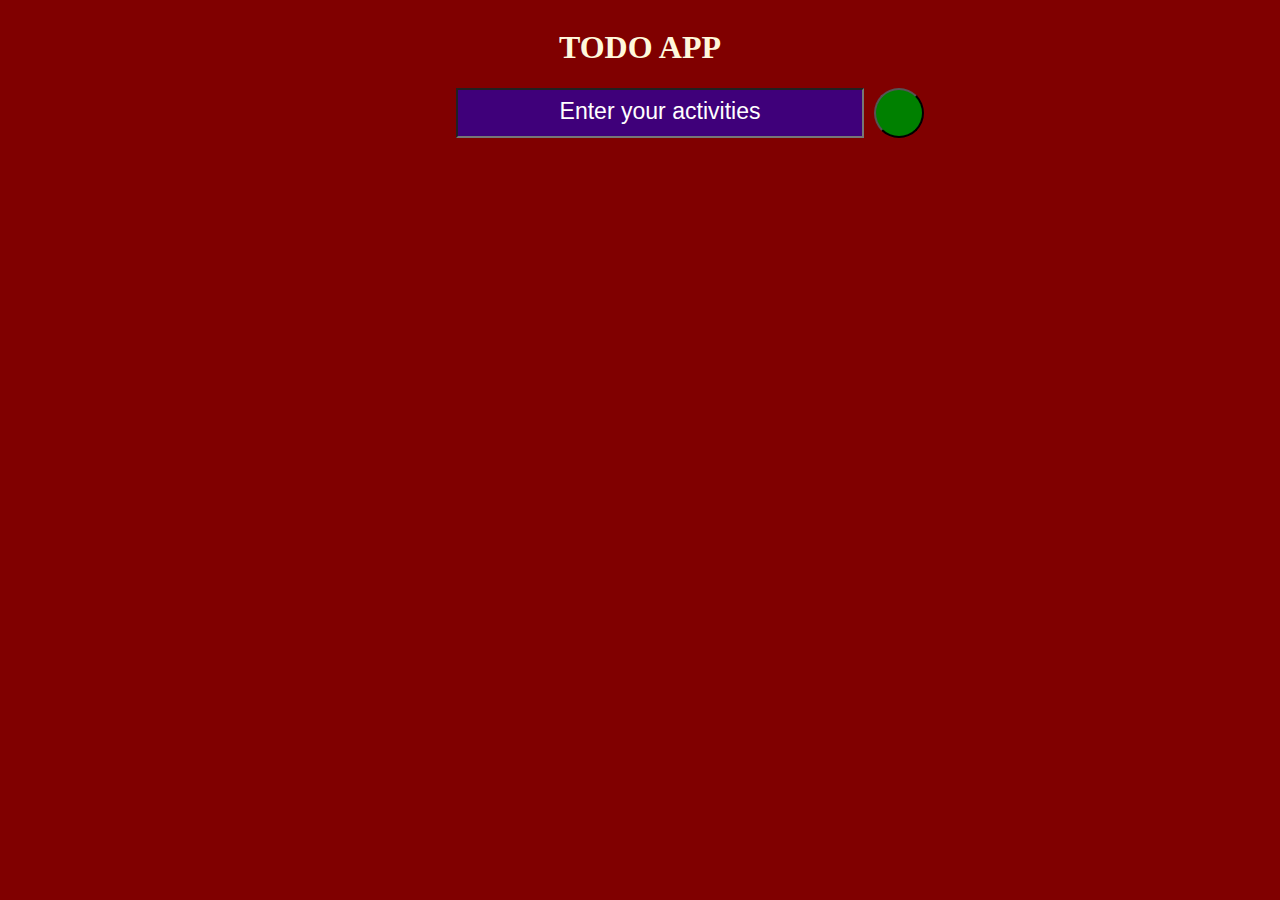
<file: index.html>
<!DOCTYPE html>
<html lang="en">
  <head>
    <meta charset="UTF-8" />
    <meta http-equiv="X-UA-Compatible" content="IE=edge" />
    <meta name="viewport" content="width=device-width, initial-scale=1.0" />
    <title>Todo List App</title>
    <link rel="stylesheet" href="https://cdnjs.cloudflare.com/ajax/libs/font-awesome/6.4.2/css/all.min.css" integrity="sha512-z3gLpd7yknf1YoNbCzqRKc4qyor8gaKU1qmn+CShxbuBusANI9QpRohGBreCFkKxLhei6S9CQXFEbbKuqLg0DA==" crossorigin="anonymous" referrerpolicy="no-referrer" />
    <link rel="stylesheet" href="todo.css" />
  </head>
  <body>
    <h1>TODO APP</h1>
    <div>
      <input type="text" placeholder="Enter your activities">
      <button id="plus"><i class="fa-solid fa-plus"></i></button>
      
    </div>
    <ul>
      <!-- <li>Hi  <button class="minus"><i class="fa-solid fa-minus"></i></button></li>
      <li>Hello  <button class="minus"><i class="fa-solid fa-minus"></i></button></li> -->
    </ul>
    <script src="todo.js"></script>
  </body>
</html>
</file>
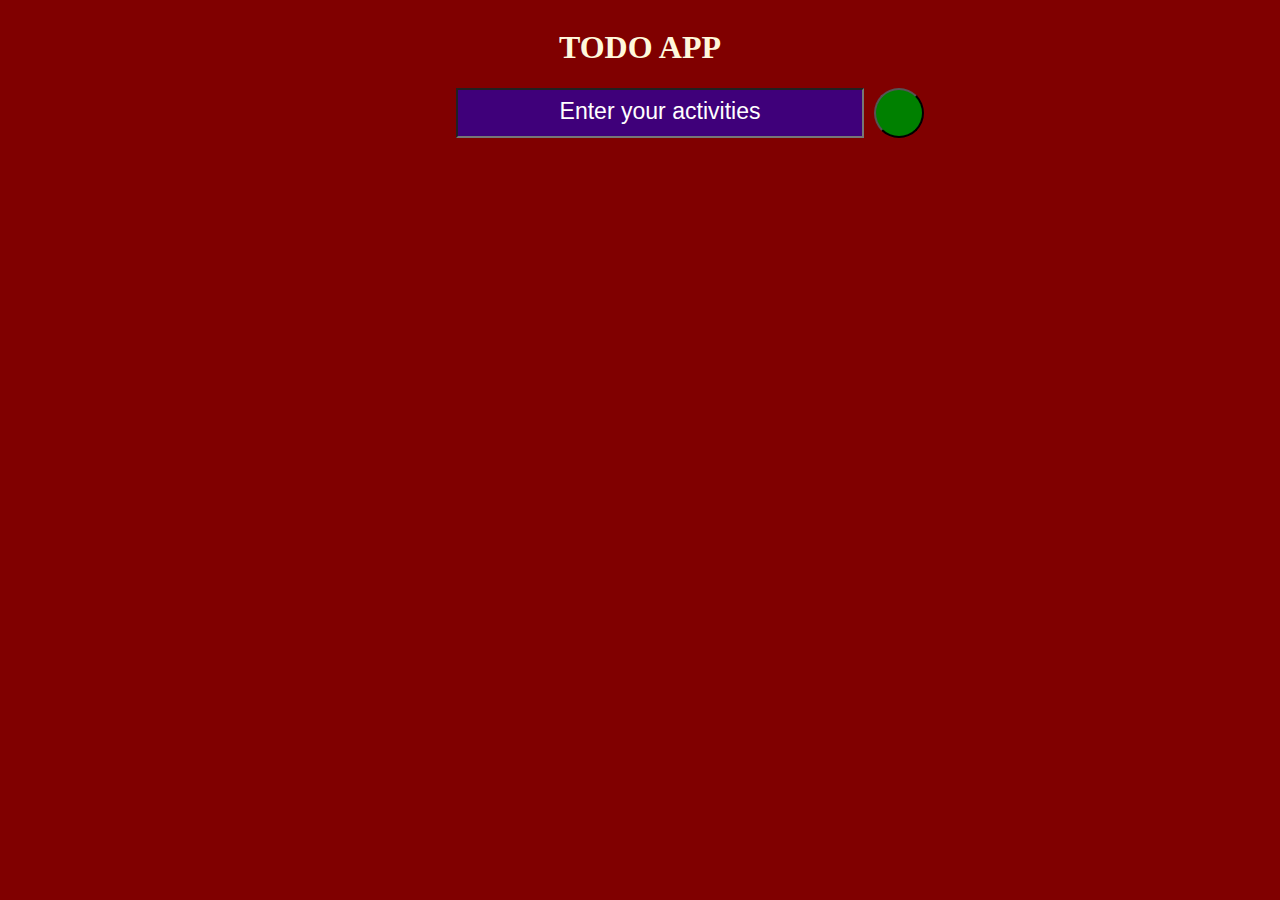
<file: todo.html>
<!DOCTYPE html>
<html lang="en">
  <head>
    <meta charset="UTF-8" />
    <meta http-equiv="X-UA-Compatible" content="IE=edge" />
    <meta name="viewport" content="width=device-width, initial-scale=1.0" />
    <title>Todo List App</title>
    <link rel="stylesheet" href="https://cdnjs.cloudflare.com/ajax/libs/font-awesome/6.4.2/css/all.min.css" integrity="sha512-z3gLpd7yknf1YoNbCzqRKc4qyor8gaKU1qmn+CShxbuBusANI9QpRohGBreCFkKxLhei6S9CQXFEbbKuqLg0DA==" crossorigin="anonymous" referrerpolicy="no-referrer" />
    <link rel="stylesheet" href="todo.css" />
  </head>
  <body>
    <h1>TODO APP</h1>
    <div>
      <input type="text" placeholder="Enter your activities">
      <button id="plus"><i class="fa-solid fa-plus"></i></button>
      
    </div>
    <ul>
      <!-- <li>Hi  <button class="minus"><i class="fa-solid fa-minus"></i></button></li>
      <li>Hello  <button class="minus"><i class="fa-solid fa-minus"></i></button></li> -->
    </ul>
    <script src="todo.js"></script>
  </body>
</html>
</file>
<file: todo.css>
body{
    text-align: center;
    background-color:maroon;
    background-size: cover;
    display: flex;
    flex-direction: column;
    justify-content: center;
    align-items: center;
}
div{
    display: flex;
    justify-content: center;
}
h1{
    text-align: center;
    color:cornsilk;
}
button{
    height:50px;
    width:50px;
    border-radius: 50%;
    margin-left: 10px;
}
#plus{
    background-color: green;
}
.minus{
    background-color: red;
}
button i{
    color:cornsilk;
    font-size: larger;
}
input{
    width: 400px;
    margin-left:100px;
    text-align: center;
    background-color: rgb(63, 0, 122);
    font-size: larger;
    color:white;
}
input::placeholder{
    font-size: larger;
    color:white;
}
ul{
    text-align: center;
    list-style-position: inside;
    list-style-type: none;
    /* margin-left: 625px; */
    font-size: 25px;
    color:cornsilk;
}
li{
    width:400px;
    background-color: rgb(111, 75, 144);
    /* font-size: 25px; */
    /* margin-left:100px; */
    border-left:2px solid black;
    border-top:2px solid black;
    border-right: 2px solid white;
    border-bottom: 2px solid white;
    margin-bottom:20px;
    padding-top:2px;
    height:45px;
    
}
li button{
    margin-left: 415px;
    /* margin-bottom: 400px; */
    /* margin-right: 0px; */
    position:relative;
    
    bottom:30px;
}
</file>
